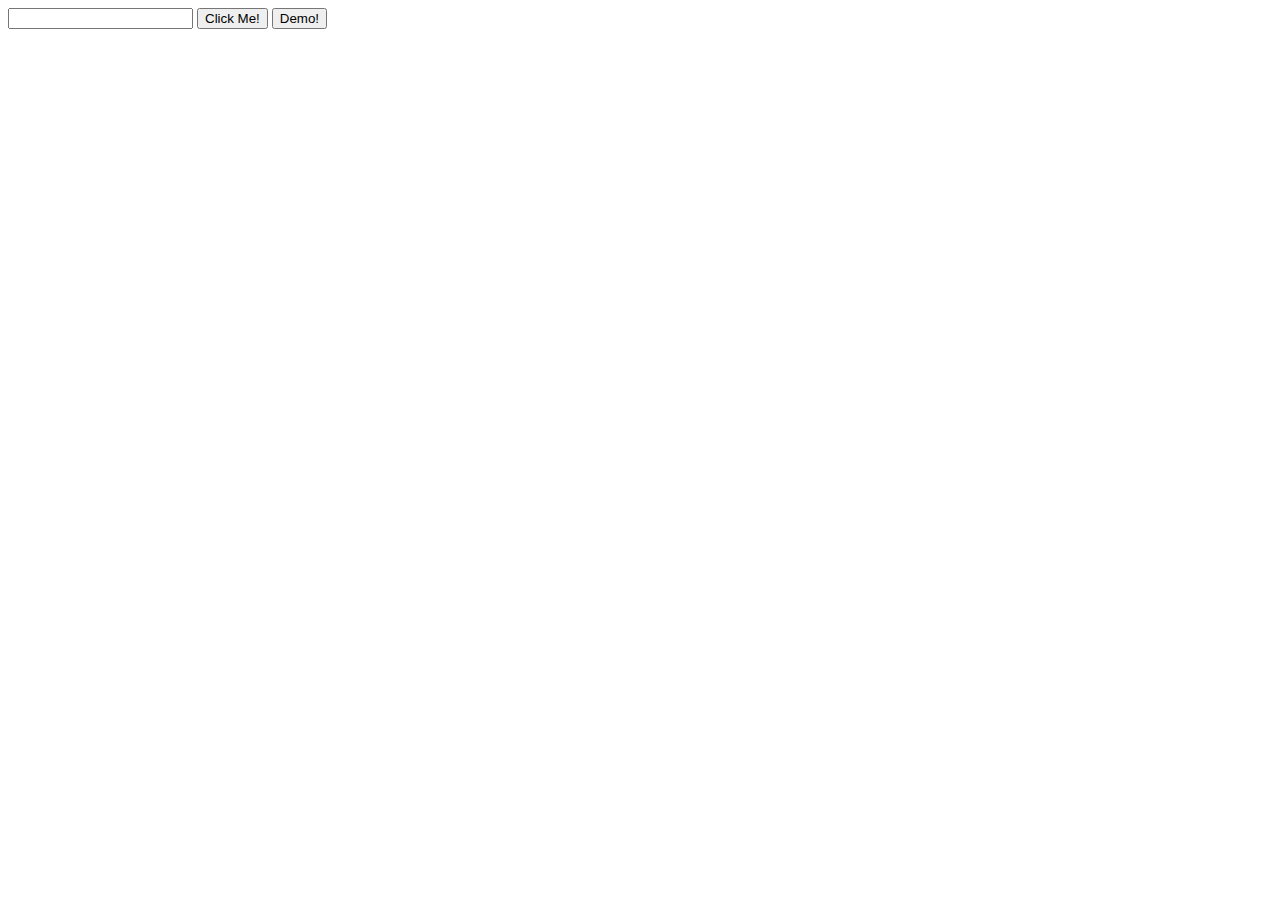
<file: code.html>
<!DOCTYPE html>
<html lang="en">
<head>
    <meta charset="UTF-8">
    <meta name="viewport" content="width=device-width, initial-scale=1.0">
    <meta http-equiv="X-UA-Compatible" content="ie=edge">
    <title>Document</title>
</head>
<body>
    <input type="text">
    <button id="myButton">Click Me!</button>
    <button id="myButton2">Demo!</button>

    <script>
        // var myButton = document.getElementById('myButton')
        const myButton = document.querySelector('#myButton')
        const myInput = document.querySelector('input')
        myButton.addEventListener('click', function(){
            // var message = 'You typed: ' + myInput.value + ' ' + myInput.value
            var message = `You typed: ${myInput.value}`
            console.log(message)
        })

        // New Variables Declarations
        const name = 'Dustin'

        var city = 'Saint Paul'
        let state = 'Minnesota'
        if(city === 'Saint Paul') {
            let state = 'crazy'
        }
        
        /*** Fun with Functions ***/

        //Make a function named getName that has no parameters
        function getName() {

        }

        //Make the same function, but using "assignment" syntax
        var getName2 = function(){

        }

        //Make a function, using "assignment" syntax
        // The function name is addNumbers and it has TWO
        // Parameters num1 and num2
        // Have the function return the sum of the numbers
        var addNumbers = function(num1, num2){
            let total = num1 + num2
            return total
        }

        let sum = addNumbers(1, 2)
        console.log(sum)

        // Just like above, make a multNumbers function 
        // It's passed TWO parameters: num1, num2
        // It returns the product of those numbers
        // Now declaring it as an arrow function
        var multNumbers = (num1, num2) => {
            return num1 * num2
        }

        let product = multNumbers(3, 6)
        console.log(product)


        // USING ARROW FUNCTIONS
        // Make a function named double which is passed 
        // ONE parameter called num and returns num * 2
        var double = (num) => {
            return num * 2
        }
        console.log( double(10) )

        // Make a triple function, just like double
        // Here we'll use the shorter syntax
        // If one variable: no parentesis are needed
        // If the only statment is a return statement, you 
        // don't need curly braces or the "return" word
        var triple = num => num * 3
        console.log( triple(7) )


    </script>
</body>
</html>
</file>
